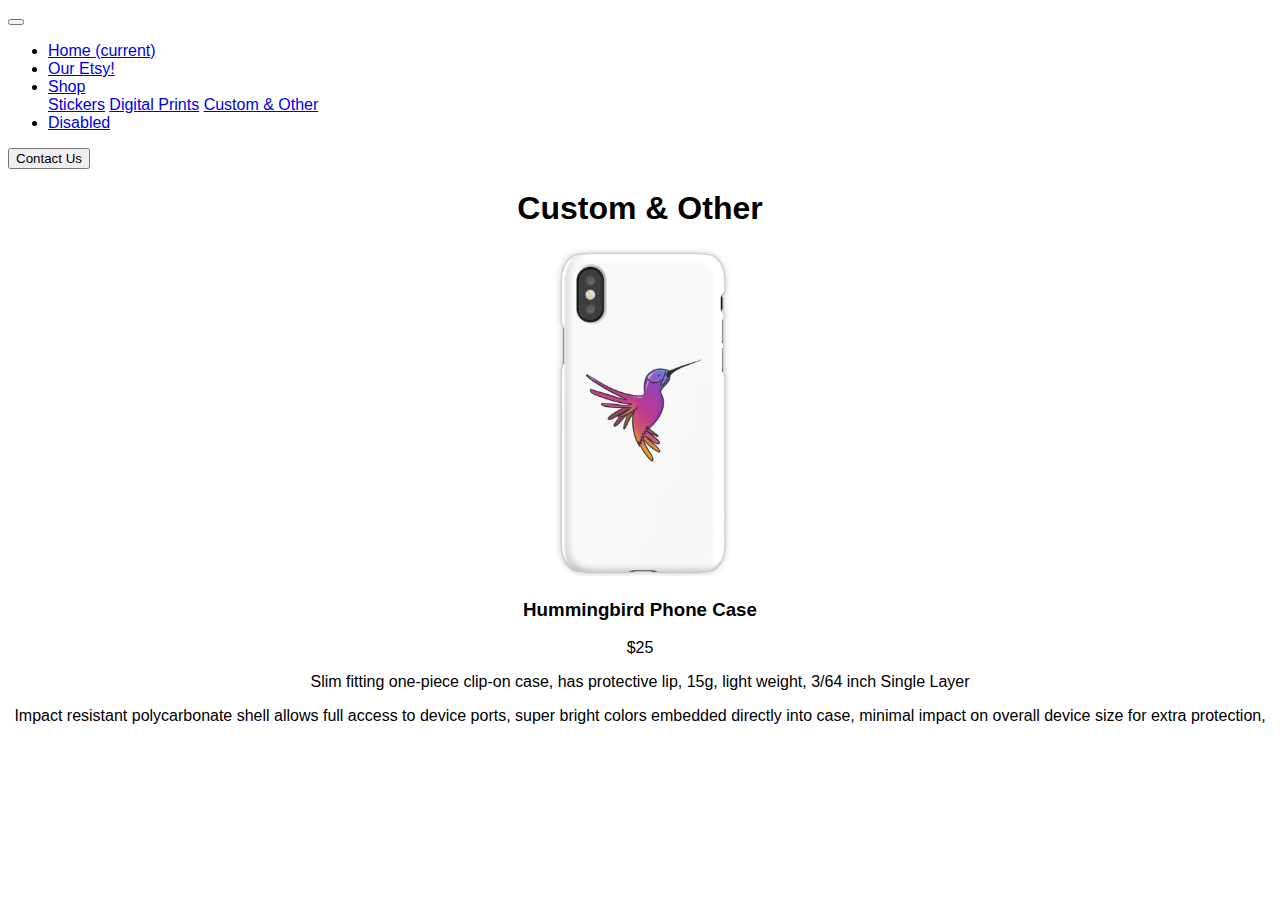
<file: SEA - Copy/custom.html>
<!doctype html>
<html lang="en">
  <head>
    <!-- Required meta tags -->
    <meta charset="utf-8">
    <meta name="viewport" content="width=device-width, initial-scale=1, shrink-to-fit=no">

    <!-- Bootstrap CSS -->
    <link rel="stylesheet" href="https://stackpath.bootstrapcdn.com/bootstrap/4.1.1/css/bootstrap.min.css" integrity="sha384-WskhaSGFgHYWDcbwN70/dfYBj47jz9qbsMId/iRN3ewGhXQFZCSftd1LZCfmhktB" crossorigin="anonymous">

    <title>Custom & Other</title>
  </head>
  <body>
  
      <link rel="stylesheet" type="text/css" href="custom.css">
  
  <nav class="navbar navbar-expand-lg navbar-light bg-light">
  <button class="navbar-toggler" type="button" data-toggle="collapse" data-target="#navbarSupportedContent" aria-controls="navbarSupportedContent" aria-expanded="false" aria-label="Toggle navigation">
    <span class="navbar-toggler-icon"></span>
  </button>

  <div class="collapse navbar-collapse" id="navbarSupportedContent">
    <ul class="navbar-nav mr-auto">
      <li class="nav-item active">
        <a class="nav-link" href="file:///C:/Users/user/Desktop/SEA/index.html#">Home <span class="sr-only">(current)</span></a>
      </li>
      <li class="nav-item">
        <a class="nav-link" href="https://www.etsy.com/shop/DesignedByUsCats?ref=search_shop_redirect">Our Etsy!</a>
      </li>
      <li class="nav-item dropdown">
        <a class="nav-link dropdown-toggle" href="#" id="navbarDropdown" role="button" data-toggle="dropdown" aria-haspopup="true" aria-expanded="false">
          Shop
        </a>
        <div class="dropdown-menu" aria-labelledby="navbarDropdown">
          <a class="dropdown-item" href="file:///C:/Users/user/Desktop/SEA/stickers.html">Stickers</a>
          <a class="dropdown-item" href="file:///C:/Users/user/Desktop/SEA/prints.html"> Digital Prints</a>
		  <a class="dropdown-item" href="file:///C:/Users/user/Desktop/SEA/custom.html">Custom & Other</a>
        </div>
      </li>
      <li class="nav-item">
        <a class="nav-link disabled" href="#">Disabled</a>
      </li>
    </ul>
    <form class="form-inline my-2 my-lg-0">
<button href="file:///C:/Users/user/Desktop/SEA/contact.html" type="button" class="btn btn-outline-info">Contact Us</button>
    </form>
  </div>
</nav>
  
    <h1 align="center">Custom & Other</h1>
	
	<center> <img src="pink.png" class="img-rounded" alt="Cinque Terre"> </center>
	<h3 align="center"> Hummingbird Phone Case </h3>
	<p align="center"> $25 </p>
	<p align="center"> Slim fitting one-piece clip-on case, has protective lip, 15g, light weight, 3/64 inch Single Layer <p>
	<p align="center"> Impact resistant polycarbonate shell allows full access to device ports, super bright colors embedded directly into case, minimal impact on overall device size for extra protection,
	
	

    <!-- Optional JavaScript -->
    <!-- jQuery first, then Popper.js, then Bootstrap JS -->
    <script src="https://code.jquery.com/jquery-3.3.1.slim.min.js" integrity="sha384-q8i/X+965DzO0rT7abK41JStQIAqVgRVzpbzo5smXKp4YfRvH+8abtTE1Pi6jizo" crossorigin="anonymous"></script>
    <script src="https://cdnjs.cloudflare.com/ajax/libs/popper.js/1.14.3/umd/popper.min.js" integrity="sha384-ZMP7rVo3mIykV+2+9J3UJ46jBk0WLaUAdn689aCwoqbBJiSnjAK/l8WvCWPIPm49" crossorigin="anonymous"></script>
    <script src="https://stackpath.bootstrapcdn.com/bootstrap/4.1.1/js/bootstrap.min.js" integrity="sha384-smHYKdLADwkXOn1EmN1qk/HfnUcbVRZyYmZ4qpPea6sjB/pTJ0euyQp0Mk8ck+5T" crossorigin="anonymous"></script>
  </body>
</html>
</file>
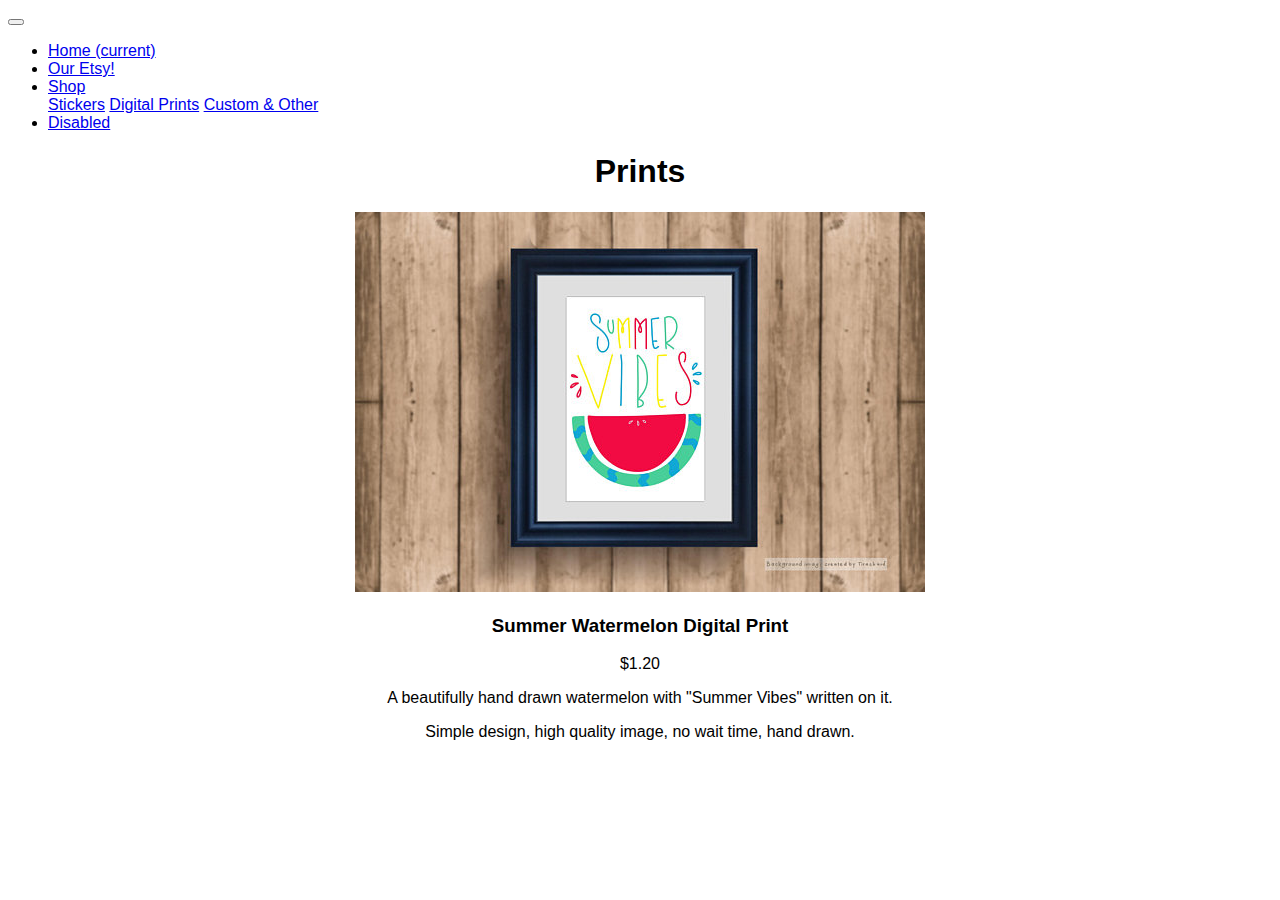
<file: SEA - Copy/prints.html>
<!doctype html>
<html lang="en">
  <head>
    <!-- Required meta tags -->
    <meta charset="utf-8">
    <meta name="viewport" content="width=device-width, initial-scale=1, shrink-to-fit=no">

    <!-- Bootstrap CSS -->
    <link rel="stylesheet" href="https://stackpath.bootstrapcdn.com/bootstrap/4.1.1/css/bootstrap.min.css" integrity="sha384-WskhaSGFgHYWDcbwN70/dfYBj47jz9qbsMId/iRN3ewGhXQFZCSftd1LZCfmhktB" crossorigin="anonymous">

    <title>Prints</title>
  </head>
  <body>
  
  
  	<nav class="navbar navbar-expand-lg navbar-light bg-light">
  <button class="navbar-toggler" type="button" data-toggle="collapse" data-target="#navbarSupportedContent" aria-controls="navbarSupportedContent" aria-expanded="false" aria-label="Toggle navigation">
    <span class="navbar-toggler-icon"></span>
  </button>

  <div class="collapse navbar-collapse" id="navbarSupportedContent">
    <ul class="navbar-nav mr-auto">
      <li class="nav-item active">
        <a class="nav-link" href="file:///C:/Users/user/Desktop/SEA/index.html#">Home <span class="sr-only">(current)</span></a>
      </li>
      <li class="nav-item">
        <a class="nav-link" href="https://www.etsy.com/shop/DesignedByUsCats?ref=search_shop_redirect">Our Etsy!</a>
      </li>
      <li class="nav-item dropdown">
        <a class="nav-link dropdown-toggle" href="#" id="navbarDropdown" role="button" data-toggle="dropdown" aria-haspopup="true" aria-expanded="false">
          Shop
        </a>
        <div class="dropdown-menu" aria-labelledby="navbarDropdown">
          <a class="dropdown-item" href="file:///C:/Users/user/Desktop/SEA/stickers.html">Stickers</a>
          <a class="dropdown-item" href="file:///C:/Users/user/Desktop/SEA/prints.html"> Digital Prints</a>
		  <a class="dropdown-item" href="file:///C:/Users/user/Desktop/SEA/custom.html">Custom & Other</a>
        </div>
      </li>
      <li class="nav-item">
        <a class="nav-link disabled" href="#">Disabled</a>
      </li>
    </ul>
    <form class="form-inline my-2 my-lg-0">

    </form>
  </div>
</nav>
  
    <link rel="stylesheet" type="text/css" href="print.css">
  
      <h1 align="center">Prints</h1>
  
	
		<center> <img src="watermelonprint.jpg" class="img-circle" alt="Cinque Terre"> </center>
		<h3 align="center"> Summer Watermelon Digital Print </h3>
		<p align="center"> $1.20 </p>
		<p align="center"> A beautifully hand drawn watermelon with "Summer Vibes" written on it. </p>
		<p align="center"> Simple design, high quality image, no wait time, hand drawn. </p>

    <!-- Optional JavaScript -->
    <!-- jQuery first, then Popper.js, then Bootstrap JS -->
    <script src="https://code.jquery.com/jquery-3.3.1.slim.min.js" integrity="sha384-q8i/X+965DzO0rT7abK41JStQIAqVgRVzpbzo5smXKp4YfRvH+8abtTE1Pi6jizo" crossorigin="anonymous"></script>
    <script src="https://cdnjs.cloudflare.com/ajax/libs/popper.js/1.14.3/umd/popper.min.js" integrity="sha384-ZMP7rVo3mIykV+2+9J3UJ46jBk0WLaUAdn689aCwoqbBJiSnjAK/l8WvCWPIPm49" crossorigin="anonymous"></script>
    <script src="https://stackpath.bootstrapcdn.com/bootstrap/4.1.1/js/bootstrap.min.js" integrity="sha384-smHYKdLADwkXOn1EmN1qk/HfnUcbVRZyYmZ4qpPea6sjB/pTJ0euyQp0Mk8ck+5T" crossorigin="anonymous"></script>
  </body>
</html>
</file>
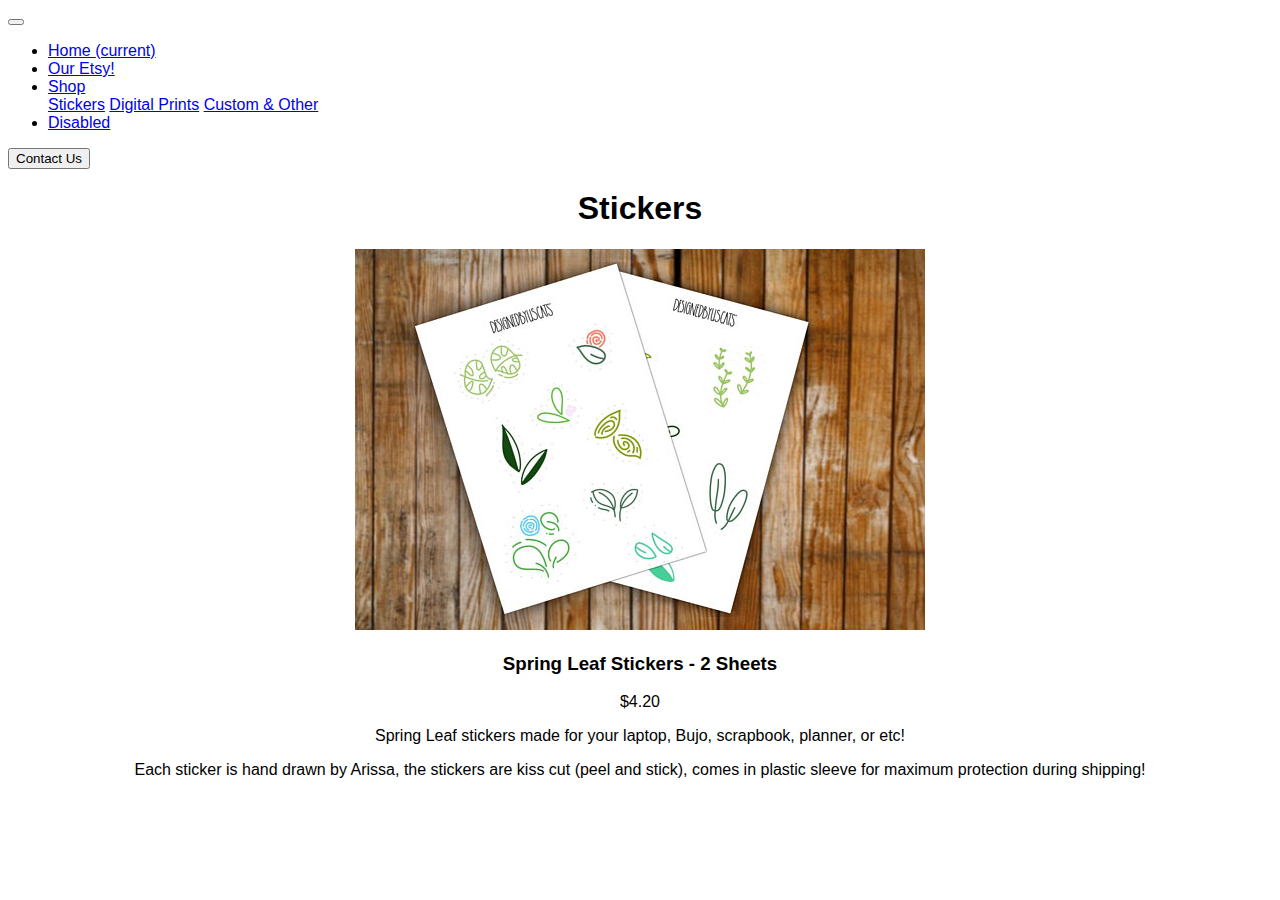
<file: SEA - Copy/stickers.html>
<!doctype html>
<html lang="en">
  <head>
    <!-- Required meta tags -->
    <meta charset="utf-8">
    <meta name="viewport" content="width=device-width, initial-scale=1, shrink-to-fit=no">

    <!-- Bootstrap CSS -->
    <link rel="stylesheet" href="https://stackpath.bootstrapcdn.com/bootstrap/4.1.1/css/bootstrap.min.css" integrity="sha384-WskhaSGFgHYWDcbwN70/dfYBj47jz9qbsMId/iRN3ewGhXQFZCSftd1LZCfmhktB" crossorigin="anonymous">

    <title>Stickers</title>
  </head>
  <body>
  
  	<nav class="navbar navbar-expand-lg navbar-light bg-light">
  <button class="navbar-toggler" type="button" data-toggle="collapse" data-target="#navbarSupportedContent" aria-controls="navbarSupportedContent" aria-expanded="false" aria-label="Toggle navigation">
    <span class="navbar-toggler-icon"></span>
  </button>

  <div class="collapse navbar-collapse" id="navbarSupportedContent">
    <ul class="navbar-nav mr-auto">
      <li class="nav-item active">
        <a class="nav-link" href="file:///C:/Users/user/Desktop/SEA/index.html#">Home <span class="sr-only">(current)</span></a>
      </li>
      <li class="nav-item">
        <a class="nav-link" href="https://www.etsy.com/shop/DesignedByUsCats?ref=search_shop_redirect">Our Etsy!</a>
      </li>
      <li class="nav-item dropdown">
        <a class="nav-link dropdown-toggle" href="#" id="navbarDropdown" role="button" data-toggle="dropdown" aria-haspopup="true" aria-expanded="false">
          Shop
        </a>
        <div class="dropdown-menu" aria-labelledby="navbarDropdown">
          <a class="dropdown-item" href="file:///C:/Users/user/Desktop/SEA/stickers.html">Stickers</a>
          <a class="dropdown-item" href="file:///C:/Users/user/Desktop/SEA/prints.html"> Digital Prints</a>
		  <a class="dropdown-item" href="file:///C:/Users/user/Desktop/SEA/custom.html">Custom & Other</a>
        </div>
      </li>
      <li class="nav-item">
        <a class="nav-link disabled" href="#">Disabled</a>
      </li>
    </ul>
    <form class="form-inline my-2 my-lg-0">
<button href="file:///C:/Users/user/Desktop/SEA/contact.html" type="button" class="btn btn-outline-info">Contact Us</button>
    </form>
  </div>
</nav>
  
    <h1 align="center">Stickers</h1>

	  <link rel="stylesheet" type="text/css" href="stickers.css">
	
	<center> <img src="leafstickers.jpg" class="img-circle" alt="Cinque Terre"> </center>
	<h3 align="center"> Spring Leaf Stickers - 2 Sheets</h3>
	<p align="center"> $4.20 </p>
	<p align="center"> Spring Leaf stickers made for your laptop, Bujo, scrapbook, planner, or etc! </p>
	<p align="center">  Each sticker is hand drawn by Arissa, the stickers are kiss cut (peel and stick), comes in plastic sleeve for maximum protection during shipping!
	
    <!-- Optional JavaScript -->
    <!-- jQuery first, then Popper.js, then Bootstrap JS -->
    <script src="https://code.jquery.com/jquery-3.3.1.slim.min.js" integrity="sha384-q8i/X+965DzO0rT7abK41JStQIAqVgRVzpbzo5smXKp4YfRvH+8abtTE1Pi6jizo" crossorigin="anonymous"></script>
    <script src="https://cdnjs.cloudflare.com/ajax/libs/popper.js/1.14.3/umd/popper.min.js" integrity="sha384-ZMP7rVo3mIykV+2+9J3UJ46jBk0WLaUAdn689aCwoqbBJiSnjAK/l8WvCWPIPm49" crossorigin="anonymous"></script>
    <script src="https://stackpath.bootstrapcdn.com/bootstrap/4.1.1/js/bootstrap.min.js" integrity="sha384-smHYKdLADwkXOn1EmN1qk/HfnUcbVRZyYmZ4qpPea6sjB/pTJ0euyQp0Mk8ck+5T" crossorigin="anonymous"></script>
  </body>
</html>
</file>
<file: SEA - Copy/custom.css>
head {
	font-family: "Comic Sans MS", cursive, sans-serif"
}
body {
	font-family: "Comic Sans MS", cursive, sans-serif
}
</file>
<file: SEA - Copy/print.css>
head {
	font-family: "Comic Sans MS", cursive, sans-serif"
}
body {
	font-family: "Comic Sans MS", cursive, sans-serif
}
</file>
<file: SEA - Copy/stickers.css>
head {
	font-family: "Comic Sans MS", cursive, sans-serif"
}
body {
	font-family: "Comic Sans MS", cursive, sans-serif
}
</file>
